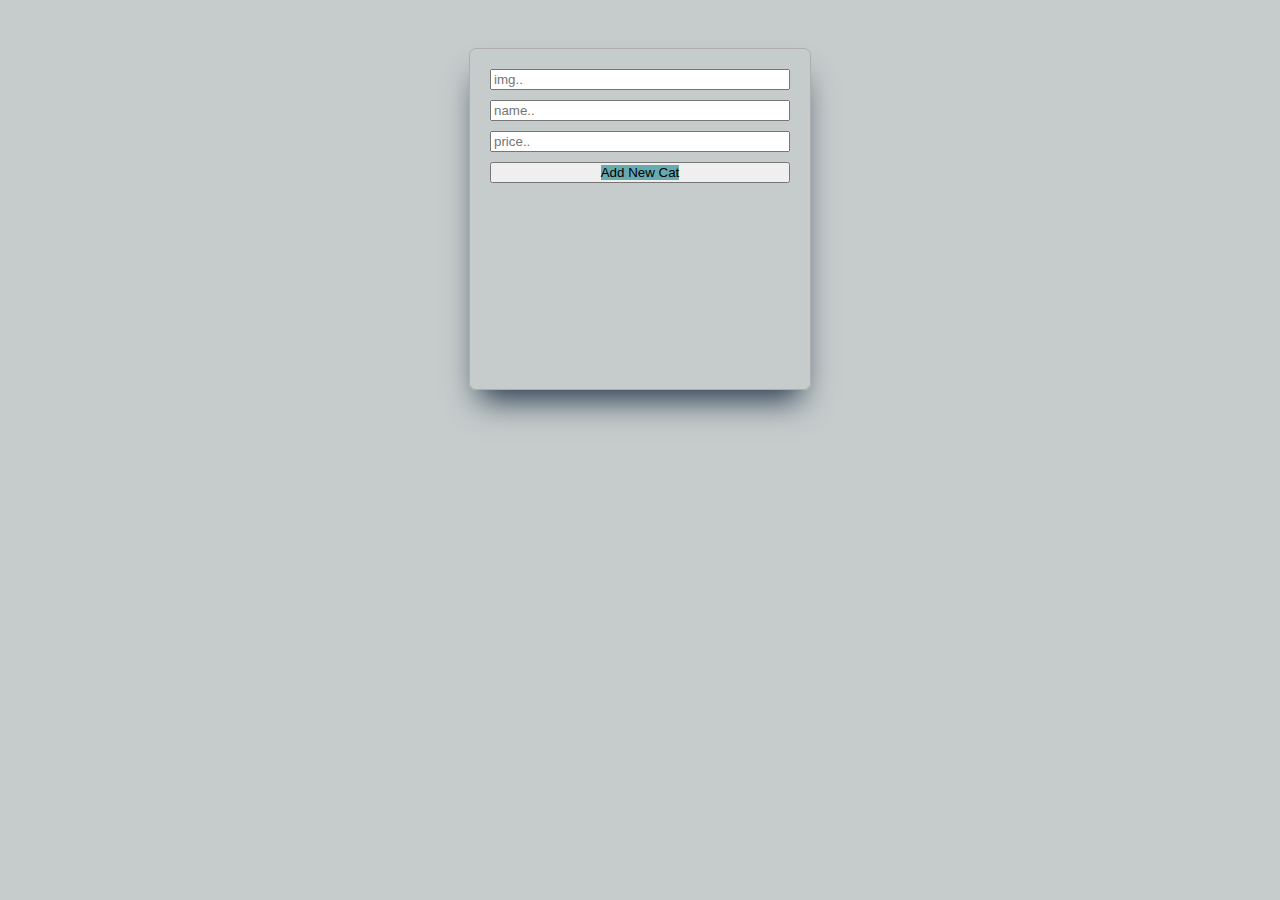
<file: FE/addCats.html>
<!DOCTYPE html>
<html lang="en">
<head>
    <meta charset="UTF-8">
    <meta name="viewport" content="width=device-width, initial-scale=1.0">
    <title>petKingdom</title>
    <link
    rel="icon"
    href=
"https://media.istockphoto.com/id/1179573533/vector/vector-group-of-pets-dog-cat-humming-bird-parrot-chameleon-butterfly-rabbit-isolated-on.jpg?s=612x612&w=0&k=20&c=SFDqjevwsQ00ZoZWFQRhscVxnrrkVDns0KjDH-hUynA="
    type="image/x-icon"
/>
    <style>
        body {
          display: flex;
          justify-content: center;
          background-color: rgb(198, 204, 204);
        }
        form {
          margin-top: 40px;
          padding: 20px;
          border: 1px solid rgb(178, 173, 173);
          width: 300px;
          height: 300px;
          display: flex;
          gap: 10px;
          flex-direction: column;
        background-image: url("https://i.pinimg.com/originals/91/8f/1b/918f1b2c568be3d77a7c29d682be874c.gif");
        background-position: center;
        background-size: cover;
          box-shadow: rgb(38, 57, 77) 0px 20px 30px -10px;
          border-radius: 7px;
        }
        .inpLink{
            color: black;
            text-decoration: none;
            background-color: rgb(103, 170, 176);
            text-align: center;
        }
      </style>
</head>
<body>
    <form action="">
        <input  id="userimg" type="text" required placeholder="img.."/>
        <input  id="username" type="text" required  placeholder="name.."/>
        <input  id="userjob" type="text" required placeholder="price.." />
        <button id="btn"><a id="addBtn" class="inpLink" href="./cats.html">Add New Cat</a></button>
      </form>


      <script>

const catimg = document.getElementById("userimg");
      const catname = document.getElementById("username");
      const catprice = document.getElementById("userjob");
      const addBtn = document.getElementById("addBtn");
      const btn=document.getElementById("btn")

     addBtn.addEventListener("click",function(){

      btn.addEventListener("click",function () {
        document.location="cats.html"
      })
    if (catimg.value!==false && catname.value!==false && catprice.value!==false ) {
        fetch("http://localhost:3000/cats",{
            headers: {
              Accept: "application/json",
              "Content-Type": "application/json",
            },
            method: "post",
            body: JSON.stringify({
              catimg: userimg.value,
              catname: username.value,
              catprice: userjob.value,
            }),
        })
    .then(res=>res.json())
    .then(data => catCreate(data))
    }
     })
      

   
    
      </script>
</body>
</html>
</file>
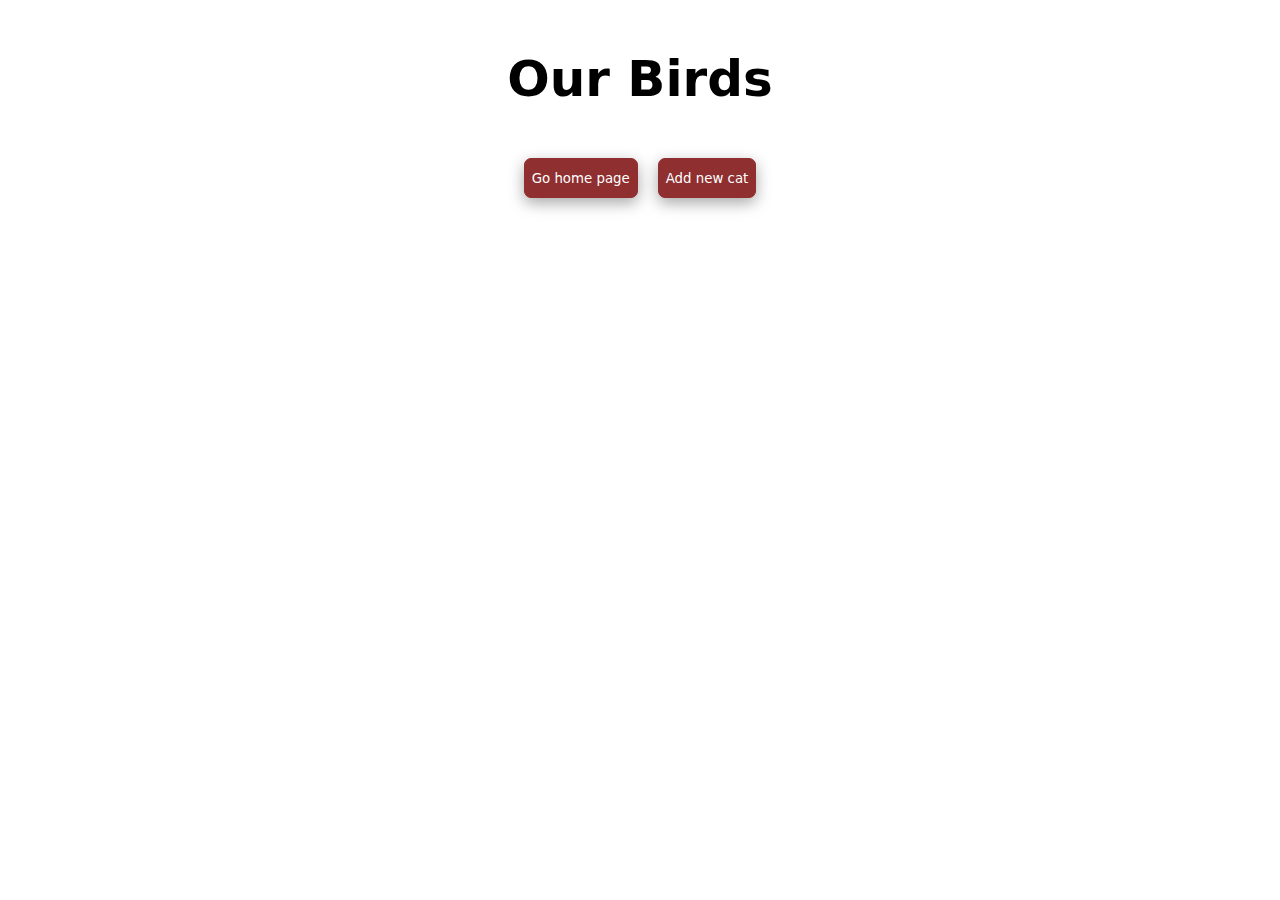
<file: FE/birds.html>
<!DOCTYPE html>
<html lang="en">
  <head>
    <meta charset="UTF-8" />
    <meta name="viewport" content="width=device-width, initial-scale=1.0" />
    <title>petKingdom</title>
    <link
    rel="icon"
    href=
"https://media.istockphoto.com/id/1179573533/vector/vector-group-of-pets-dog-cat-humming-bird-parrot-chameleon-butterfly-rabbit-isolated-on.jpg?s=612x612&w=0&k=20&c=SFDqjevwsQ00ZoZWFQRhscVxnrrkVDns0KjDH-hUynA="
    type="image/x-icon"
/>
    <link
      href="https://cdn.jsdelivr.net/npm/bootstrap@5.0.2/dist/css/bootstrap.min.css"
      rel="stylesheet"
      integrity="sha384-EVSTQN3/azprG1Anm3QDgpJLIm9Nao0Yz1ztcQTwFspd3yD65VohhpuuCOmLASjC"
      crossorigin="anonymous"
    />
    <link
      rel="stylesheet"
      href="https://cdnjs.cloudflare.com/ajax/libs/font-awesome/6.5.2/css/all.min.css"
      integrity="sha512-SnH5WK+bZxgPHs44uWIX+LLJAJ9/2PkPKZ5QiAj6Ta86w+fsb2TkcmfRyVX3pBnMFcV7oQPJkl9QevSCWr3W6A=="
      crossorigin="anonymous"
      referrerpolicy="no-referrer"
    />
    <link rel="stylesheet" href="./assets/css/main.css" />
  </head>
  <body>
    <section class="cats">
      <h1 class="ourCats">
        Our Birds <i id="ourCats" class="fa-regular fa-heart"></i>
      </h1>
      <div class="catsButton">
        <button id="goCats" class="goCats">
          <a class="homeLink" href="./index.html">Go home page</a>
        </button>
        <button id="addCats" class="goCats">
          <a class="homeLink" href="./addCats.html">Add new cat </a>
        </button>
      </div>

      <div class="cards"></div>
    </section>

    <script>
      fetch("http://localhost:3000/birds")
        .then(res => res.json())
        .then( data => createBirds(data));

      const cards = document.querySelector(".cards");
      const card = document.querySelector(".card");

      function createBirds(birds) {
        birds.forEach(element => {
            cards.innerHTML+=` <div class="card" style="width: 18rem;">
        <img src="${element.img}" class="card-img-top" alt="...">
        <div class="card-body">
          <h4 class="card-title">${element.name}</h4>
          <h5 h5 class="card-text">${element.price} $</h5>
          <div class="buttons">
          <a id="update" href="#" class="btn btn-primary">Update</a>
          <a href="#" id="catsLink" class="btn btn-primary">Delete</a>
          </div>
        </div>
      </div>`
    
        });
      }

  
    </script>
  </body>
</html>
</file>
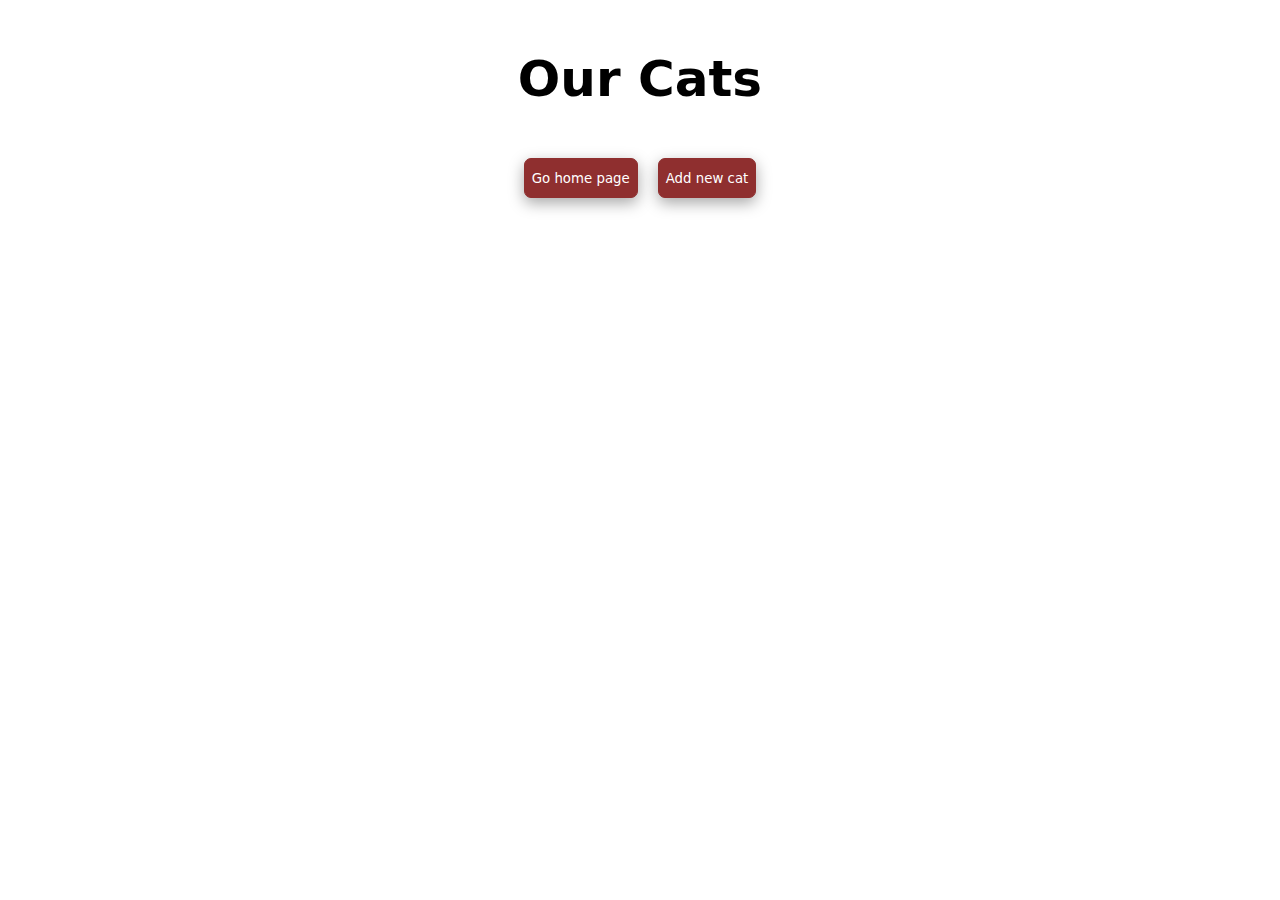
<file: FE/cats.html>
<!DOCTYPE html>
<html lang="en">
  <head>
    <meta charset="UTF-8" />
    <meta name="viewport" content="width=device-width, initial-scale=1.0" />
    <title>petKingdom</title>
    <link
    rel="icon"
    href=
"https://media.istockphoto.com/id/1179573533/vector/vector-group-of-pets-dog-cat-humming-bird-parrot-chameleon-butterfly-rabbit-isolated-on.jpg?s=612x612&w=0&k=20&c=SFDqjevwsQ00ZoZWFQRhscVxnrrkVDns0KjDH-hUynA="
    type="image/x-icon"
/>
    <link
      href="https://cdn.jsdelivr.net/npm/bootstrap@5.0.2/dist/css/bootstrap.min.css"
      rel="stylesheet"
      integrity="sha384-EVSTQN3/azprG1Anm3QDgpJLIm9Nao0Yz1ztcQTwFspd3yD65VohhpuuCOmLASjC"
      crossorigin="anonymous"
    />
    <link rel="stylesheet" href="https://cdnjs.cloudflare.com/ajax/libs/font-awesome/6.5.2/css/all.min.css" integrity="sha512-SnH5WK+bZxgPHs44uWIX+LLJAJ9/2PkPKZ5QiAj6Ta86w+fsb2TkcmfRyVX3pBnMFcV7oQPJkl9QevSCWr3W6A==" crossorigin="anonymous" referrerpolicy="no-referrer" />
    <link rel="stylesheet" href="./assets/css/main.css" />
  </head>
  <body>
    <section class="cats">
      
        <h1 class="ourCats">Our Cats <i id="ourCats" class="fa-regular fa-heart"></i></h1>
        <div class="catsButton">    
                <button id="goCats" class="goCats"><a class="homeLink" href="./index.html">Go home page</a></button>
        <button id="addCats" class="goCats"><a class="homeLink" href="./addCats.html">Add new cat </a></button>
    </div>
    
    
      <div class="cards">
 

        
      </div>
    </section>

    <script>



fetch("http://localhost:3000/cats")
    .then(res=>res.json())
    .then(data => catCreate(data))
const cards = document.querySelector(".cards")
const card=document.querySelector(".card")
function catCreate(cats) {
    cats.forEach(element => {
        cards.innerHTML += ` <div class="card" style="width: 18rem;">
        <img src="${element.img}" class="card-img-top" alt="...">
        <div class="card-body">
          <h4 class="card-title">${element.name}</h4>
          <h5 h5 class="card-text">${element.price} $</h5>
          <div class="buttons">
          <a id="update" href="#" class="btn btn-primary">Update</a>
          <a href="#" id="catsLink" class="btn btn-primary">Delete</a>
          </div>
        </div>
      </div>`
      
    });
}




    </script>
  </body>
</html>
</file>
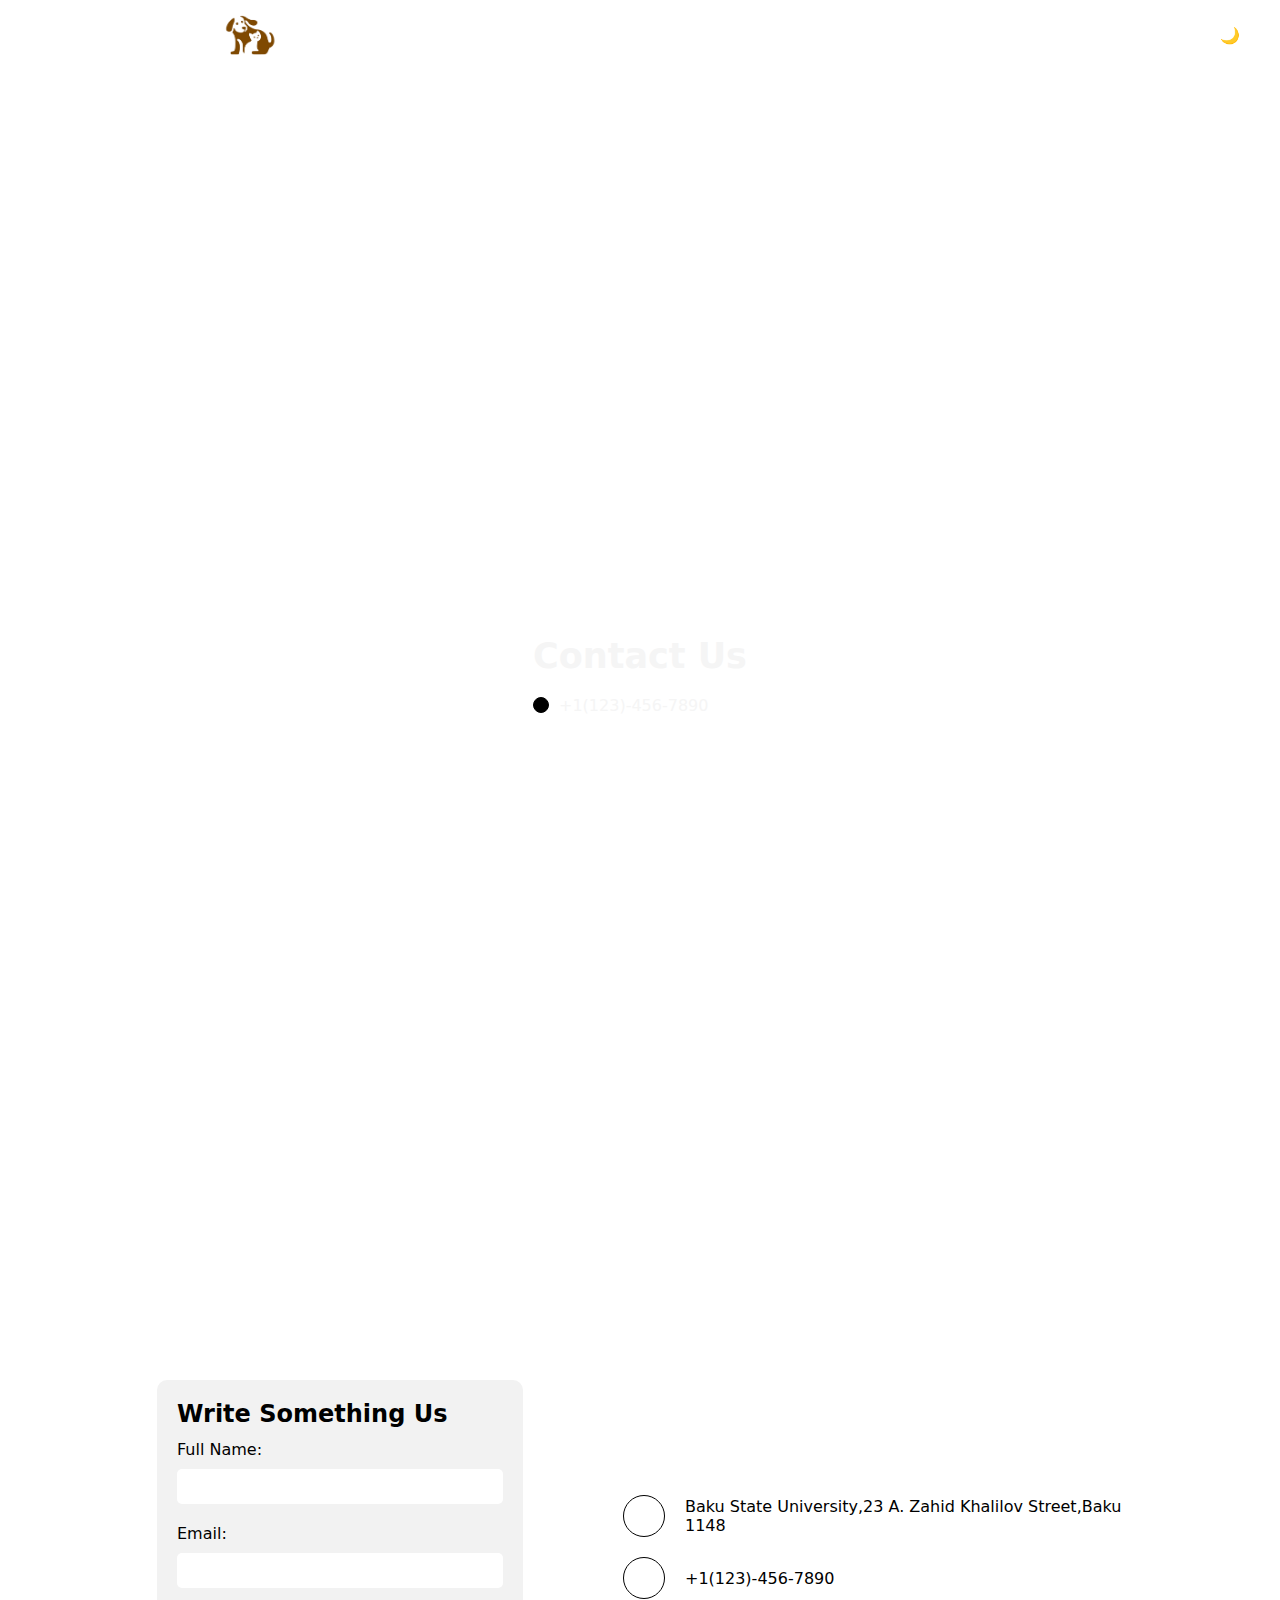
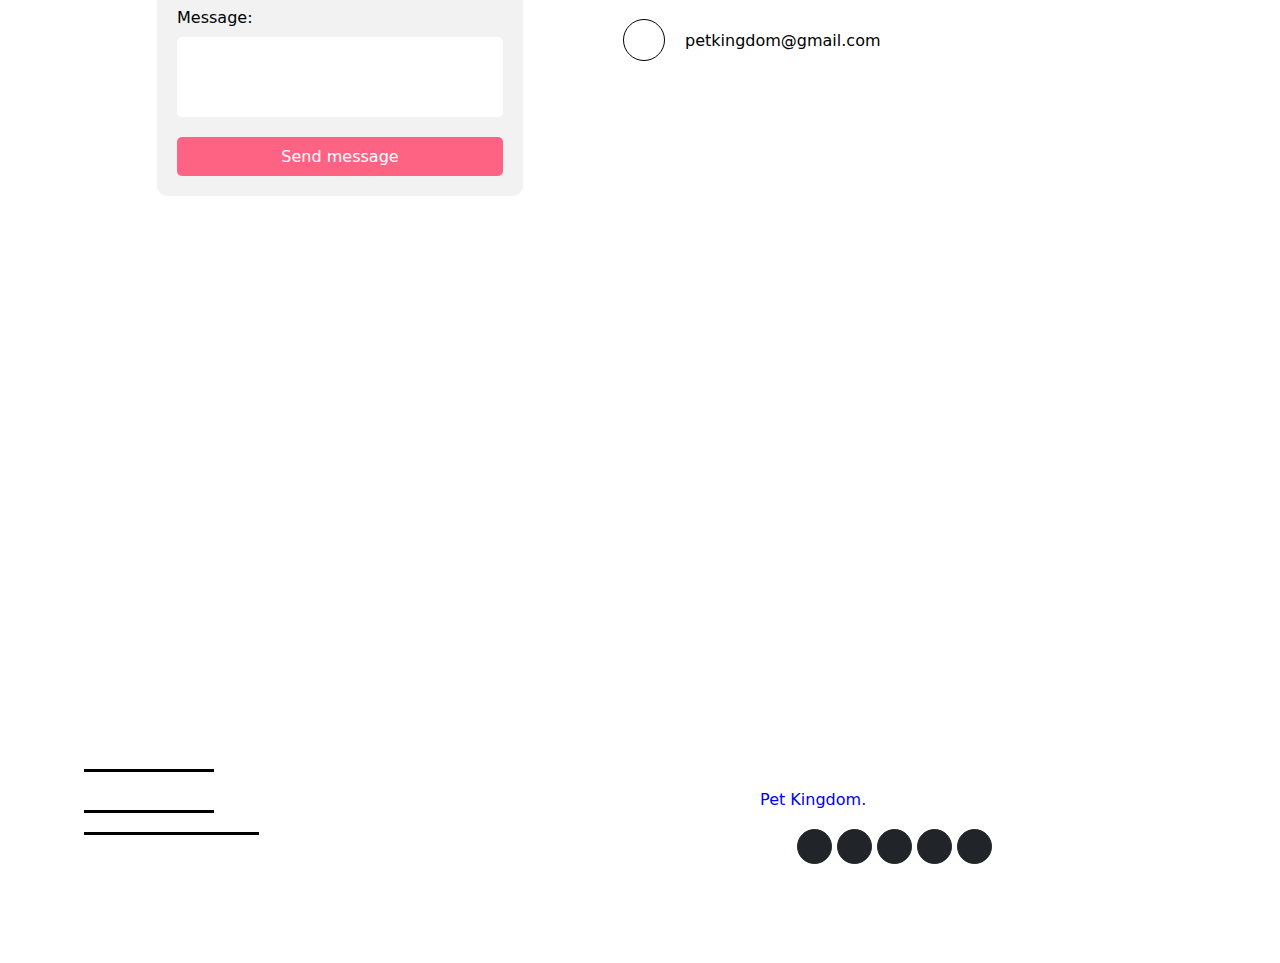
<file: FE/contact.html>
<!DOCTYPE html>
<html lang="en">
<head>
    <meta charset="UTF-8">
    <meta name="viewport" content="width=device-width, initial-scale=1.0">
    <title>petKingdom</title>
    <link
    rel="icon"
    href=
"https://media.istockphoto.com/id/1179573533/vector/vector-group-of-pets-dog-cat-humming-bird-parrot-chameleon-butterfly-rabbit-isolated-on.jpg?s=612x612&w=0&k=20&c=SFDqjevwsQ00ZoZWFQRhscVxnrrkVDns0KjDH-hUynA="
    type="image/x-icon"
/>
    <link rel="stylesheet" href="https://cdnjs.cloudflare.com/ajax/libs/font-awesome/6.5.2/css/all.min.css" integrity="sha512-SnH5WK+bZxgPHs44uWIX+LLJAJ9/2PkPKZ5QiAj6Ta86w+fsb2TkcmfRyVX3pBnMFcV7oQPJkl9QevSCWr3W6A==" crossorigin="anonymous" referrerpolicy="no-referrer" />
    <link rel="stylesheet" href="./assets/css/main.css">
</head>
<body>
         <!-- header section -->
         <header>
            <nav class="navbar"> 
                <img class="petLogo" src="./assets/imgs/istockphoto-1186734274-612x612-removebg-preview.png" alt="petsLogo">
                <ul class="navUl">
                    <li class="navLi"> <a class="nav_a"  href="./index.html">Home</a></li>
                    <li class="navLi"> <a class="nav_a" href="./about.html">About</a></li>
                    <li class="navLi"> <a class="nav_a" href="./contact.html">Contact</a></li>
                    <li><i id="menu" class="fa-solid fa-bars"></i></li>
                </ul>
                <span class="mode">🌙</span>
            </nav>
        </header> 
        <!-- contact hero -->
        <section class="contactHero">
            <div class="contactcontainer">
                <h1 class="aboutHeading">Contact Us</h1>
                 <div class="contactPhone"><i id="contactPhone" class="fa-solid fa-phone"></i><p> +1(123)-456-7890</p></div>
            </div>
        </section>

        <!-- middle section -->
        <section class="contactMiddleSection">
            <div class="contact-form">
                <span class="heading">Write Something Us <i id="contactHeart" class="fa-regular fa-heart"></i></span>
                <form>
                  <label for="name">Full Name:</label>
                  <input type="text" required="">
                  <label for="email">Email:</label>
                  <input type="email" id="email" name="email" required="">
                  <label for="message">Message:</label>
                  <textarea id="message" name="message" required=""></textarea>
                  <button type="submit">Send message</button>
                </form>
              </div>
              


            <div class="contactRight">
                <div class="contactAddress">
                    <i id="contactIcon" class="fa-solid fa-house-chimney"></i>
                    <p>Baku State University,23 A. Zahid Khalilov Street,Baku 1148</p>
                </div>

                <div class="contactAddress">
                    <i id="contactIcon" class="fa-solid fa-phone"></i>
                    <p>+1(123)-456-7890</p>
                </div>

                <div class="contactAddress">
                    <i id="contactIcon" class="fa-solid fa-envelope"></i>
                    <p>petkingdom@gmail.com</p>
                </div>
            </div>
        </section>
        <!-- map section -->
        <section class="map">
            <iframe src="https://www.google.com/maps/embed?pb=!1m18!1m12!1m3!1d3039.5474450382508!2d49.80889017443556!3d40.374557958207525!2m3!1f0!2f0!3f0!3m2!1i1024!2i768!4f13.1!3m3!1m2!1s0x40307dea2b26aff9%3A0x8bf044493464664c!2zQmFrxLEgRMO2dmzJmXQgVW5pdmVyc2l0ZXRp!5e0!3m2!1str!2saz!4v1713682099555!5m2!1str!2saz" width="100%" height="400" style="border:0;" allowfullscreen="" loading="lazy" referrerpolicy="no-referrer-when-downgrade"></iframe>
        </section>


        <!-- Footer -->

<footer>
    <div class="footerCommon">
    <div class="footerLeft">
        <h6 class="footerContactHeader">CONTACT</h6>
        <p>Baku State University,23 A. Zahid Khalilov Street,Baku 1148</p>
        <p class="phone">+1(123)-456-7890</p>
        <p class="phone">+1(256)-533-1265</p>
        <p class="email">petkingdom@gmail.com</p>
    </div>
        <div class="footer">
            <div class="socialAndText">
                <div class="text"> 
                    <h5 class="footerSocialHeader">Join Our Community</h5>
                    <p>Whether you're a seasoned pet owner or embarking on your first pet adoption journey, we invite you to join our community of pet lovers. Together, we can make a difference in the lives of animals and ensure that every pet finds a loving home.</p>
                    <p>Browse our listings, connect with responsible breeders, and find your perfect pet today at  <a href="./index.html"> Pet Kingdom.</a> <i id="footerPet" class="fa-solid fa-paw"></i> </p>
                </div>
          <div class="social">
              <div class="twt"><i class="fa-brands fa-instagram"></i></div>
          <div class="twt">
            <i class="fa-brands fa-twitter"></i></div>
          <div class="twt"><i class="fa-brands fa-facebook-f"></i></div>
          <div class="twt">
            <i class="fa-brands fa-pinterest"></i>
          </div>
          <div class="twt"><i class="fa-brands fa-github"></i></div></div>
          </div>
        </div>
        </div>
        <div class="footerEnd">  <p class="footer__text">Copyright ©2024 All rights reserved | This website is made with <i id="footerheart" class="fa-solid fa-heart"></i> by Asmar Mirzayeva</p></div>
      </footer>

      <script src="./assets/js/darkmode.js"></script>
</body>
</html>
</file>
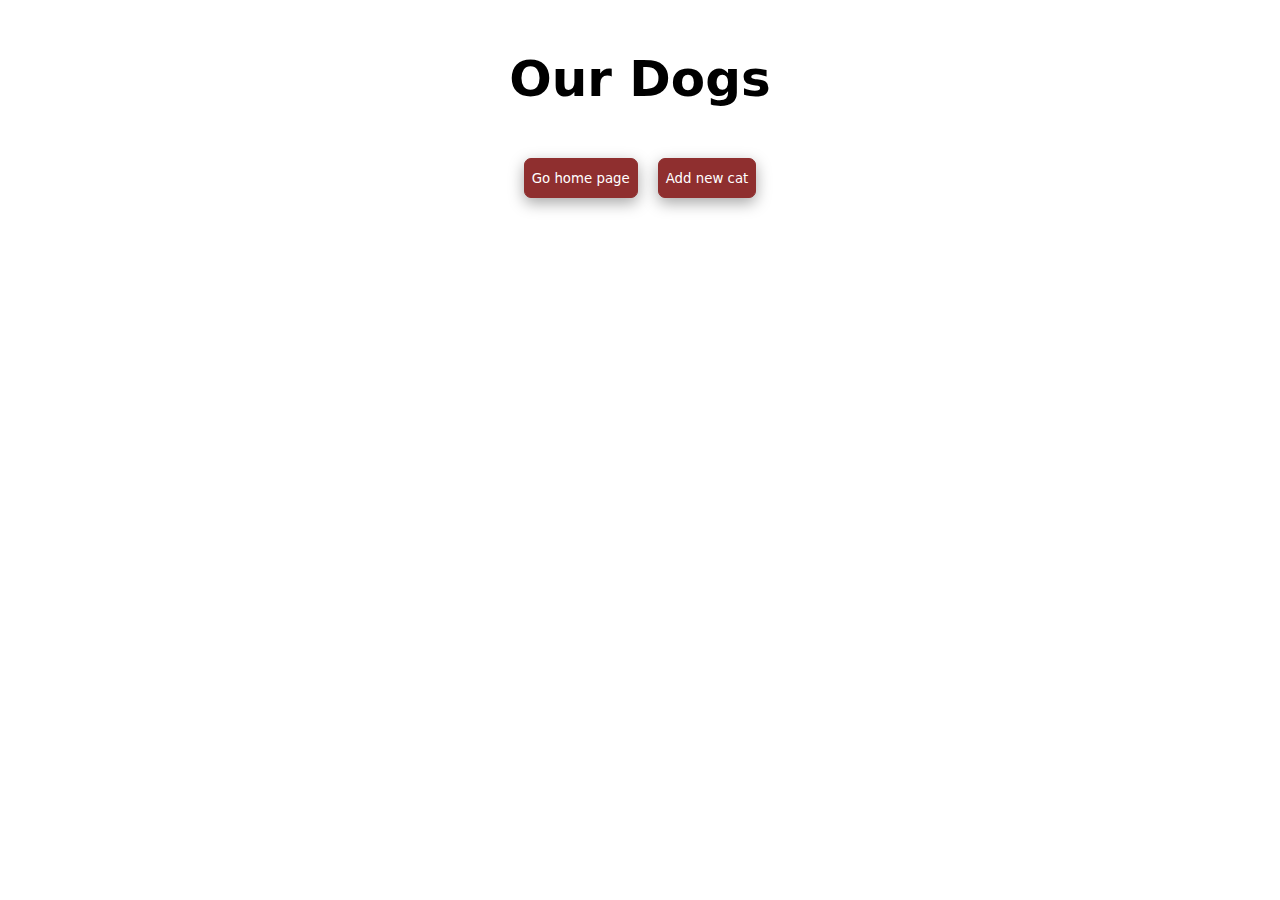
<file: FE/dogs.html>
<!DOCTYPE html>
<html lang="en">
<head>
    <meta charset="UTF-8">
    <meta name="viewport" content="width=device-width, initial-scale=1.0">
    <title>petKingdom</title>
    <link
    rel="icon"
    href=
"https://media.istockphoto.com/id/1179573533/vector/vector-group-of-pets-dog-cat-humming-bird-parrot-chameleon-butterfly-rabbit-isolated-on.jpg?s=612x612&w=0&k=20&c=SFDqjevwsQ00ZoZWFQRhscVxnrrkVDns0KjDH-hUynA="
    type="image/x-icon"
/>
    <link
    href="https://cdn.jsdelivr.net/npm/bootstrap@5.0.2/dist/css/bootstrap.min.css"
    rel="stylesheet"
    integrity="sha384-EVSTQN3/azprG1Anm3QDgpJLIm9Nao0Yz1ztcQTwFspd3yD65VohhpuuCOmLASjC"
    crossorigin="anonymous"
  />
  <link rel="stylesheet" href="https://cdnjs.cloudflare.com/ajax/libs/font-awesome/6.5.2/css/all.min.css" integrity="sha512-SnH5WK+bZxgPHs44uWIX+LLJAJ9/2PkPKZ5QiAj6Ta86w+fsb2TkcmfRyVX3pBnMFcV7oQPJkl9QevSCWr3W6A==" crossorigin="anonymous" referrerpolicy="no-referrer" />
  <link rel="stylesheet" href="./assets/css/main.css" />
</head>
<body>
    <section class="cats">
      
        <h1 class="ourCats">Our Dogs <i id="ourCats" class="fa-regular fa-heart"></i></h1>
        <div class="catsButton">    
                <button id="goCats" class="goCats"><a class="homeLink" href="./index.html">Go home page</a></button>
        <button id="addCats" class="goCats"><a class="homeLink" href="./addCats.html">Add new cat </a></button>
    </div>
    
    
      <div class="cards">
        
      </div>
    </section>

    <script>

fetch("http://localhost:3000/dogs")
.then (res=>res.json())
.then(data=>createDogs(data))

const cards = document.querySelector(".cards")
const card=document.querySelector(".card")

function createDogs(data){
data.forEach(element=> {
    cards.innerHTML+= ` <div class="card" style="width: 18rem;">
        <img src="${element.img}" class="card-img-top" alt="...">
        <div class="card-body">
          <h4 class="card-title">${element.name}</h4>
          <h5 h5 class="card-text">${element.price} $</h5>
          <div class="buttons">
          <a id="update" href="#" class="btn btn-primary">Update</a>
          <a href="#" id="catsLink" class="btn btn-primary">Delete</a>
          </div>
        </div>
      </div>`
    
});
}
createDogs()
    </script>
</body>
</html>
</file>
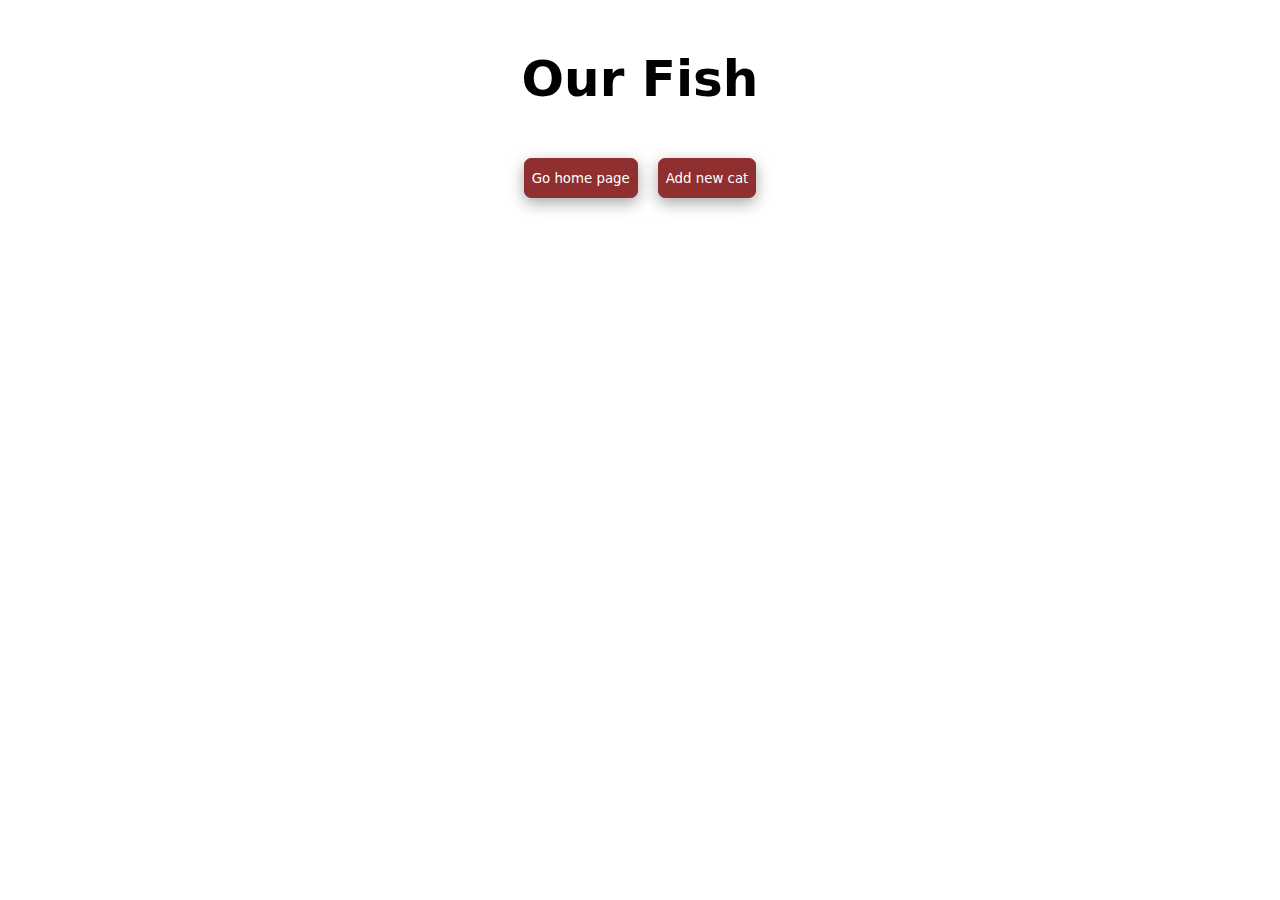
<file: FE/fish.html>
<!DOCTYPE html>
<html lang="en">
<head>
    <meta charset="UTF-8">
    <meta name="viewport" content="width=device-width, initial-scale=1.0">
    <title>petKingdom</title>
    <link
    rel="icon"
    href=
"https://media.istockphoto.com/id/1179573533/vector/vector-group-of-pets-dog-cat-humming-bird-parrot-chameleon-butterfly-rabbit-isolated-on.jpg?s=612x612&w=0&k=20&c=SFDqjevwsQ00ZoZWFQRhscVxnrrkVDns0KjDH-hUynA="
    type="image/x-icon"
/>
    <link
    href="https://cdn.jsdelivr.net/npm/bootstrap@5.0.2/dist/css/bootstrap.min.css"
    rel="stylesheet"
    integrity="sha384-EVSTQN3/azprG1Anm3QDgpJLIm9Nao0Yz1ztcQTwFspd3yD65VohhpuuCOmLASjC"
    crossorigin="anonymous"
  />
  <link rel="stylesheet" href="https://cdnjs.cloudflare.com/ajax/libs/font-awesome/6.5.2/css/all.min.css" integrity="sha512-SnH5WK+bZxgPHs44uWIX+LLJAJ9/2PkPKZ5QiAj6Ta86w+fsb2TkcmfRyVX3pBnMFcV7oQPJkl9QevSCWr3W6A==" crossorigin="anonymous" referrerpolicy="no-referrer" />
  <link rel="stylesheet" href="./assets/css/main.css" />

</head>
<body>
    
    <section class="cats">
      
        <h1 class="ourCats">Our Fish<i id="ourCats" class="fa-regular fa-heart"></i></h1>
        <div class="catsButton">    
                <button id="goCats" class="goCats"><a class="homeLink" href="./index.html">Go home page</a></button>
        <button id="addCats" class="goCats"><a class="homeLink" href="./addCats.html">Add new cat </a></button>
    </div>
    
    
      <div class="cards">
 

        
      </div>
    </section>

    <script>
  
  fetch("http://localhost:3000/fish")
  .then(res=> res.json())
  .then(data=>createFish(data))

 const cards = document.querySelector(".cards");
      const card = document.querySelector(".card");

      function createFish(fish){
fish.forEach(element => {
    cards.innerHTML+=` <div class="card" style="width: 18rem;">
        <img src="${element.img}" class="card-img-top" alt="...">
        <div class="card-body">
          <h4 class="card-title">${element.name}</h4>
          <h5 h5 class="card-text">${element.price} $</h5>
          <div class="buttons">
          <a id="update" href="#" class="btn btn-primary">Update</a>
          <a href="#" id="catsLink" class="btn btn-primary">Delete</a>
          </div>
        </div>
      </div>`
});
      }

    </script>

</body>
</html>
</file>
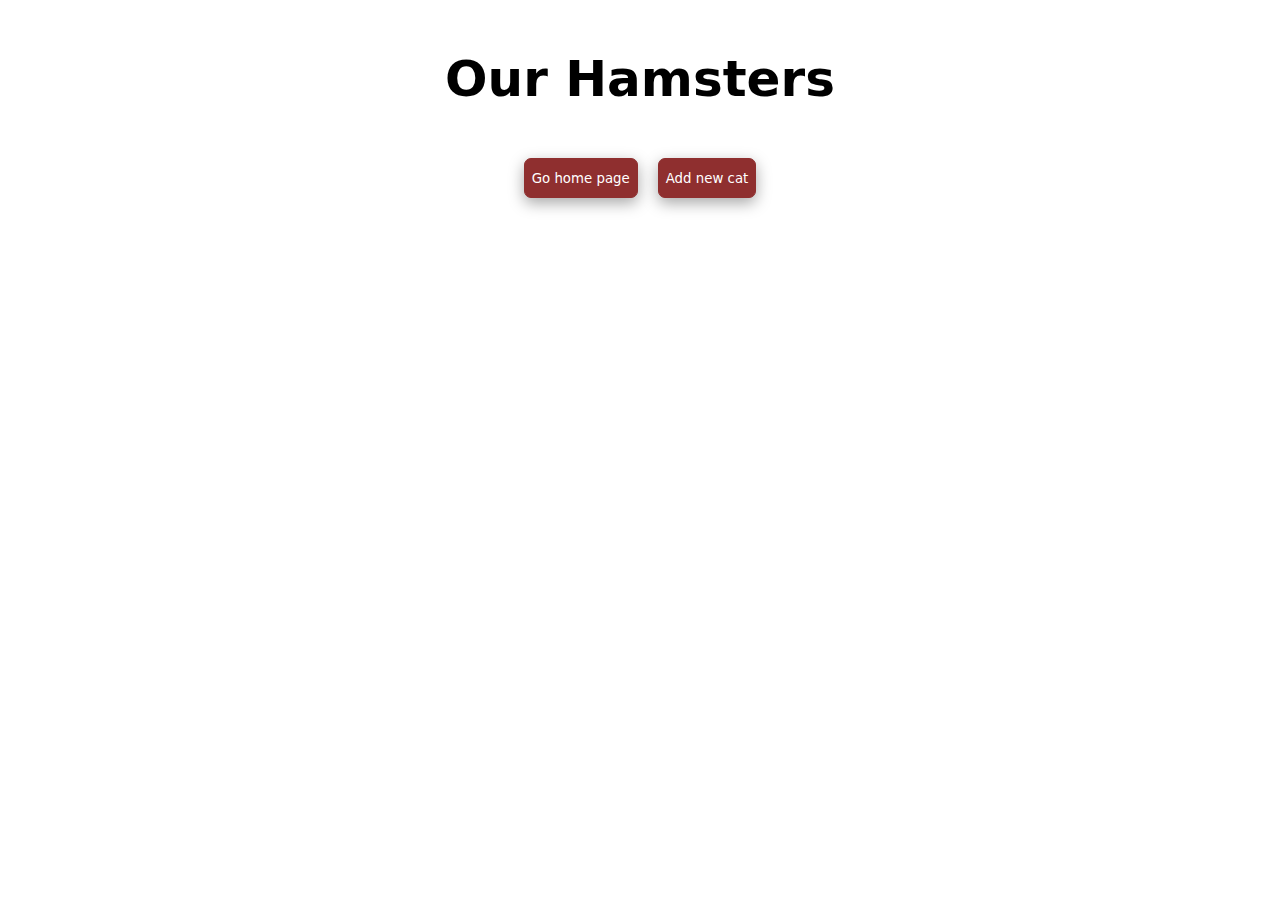
<file: FE/hamsters.html>
<!DOCTYPE html>
<html lang="en">
<head>
    <meta charset="UTF-8">
    <meta name="viewport" content="width=device-width, initial-scale=1.0">
    <title>petKingdom</title>
    <link
    rel="icon"
    href=
"https://media.istockphoto.com/id/1179573533/vector/vector-group-of-pets-dog-cat-humming-bird-parrot-chameleon-butterfly-rabbit-isolated-on.jpg?s=612x612&w=0&k=20&c=SFDqjevwsQ00ZoZWFQRhscVxnrrkVDns0KjDH-hUynA="
    type="image/x-icon"
/>
    <link
    href="https://cdn.jsdelivr.net/npm/bootstrap@5.0.2/dist/css/bootstrap.min.css"
    rel="stylesheet"
    integrity="sha384-EVSTQN3/azprG1Anm3QDgpJLIm9Nao0Yz1ztcQTwFspd3yD65VohhpuuCOmLASjC"
    crossorigin="anonymous"
  />
  <link rel="stylesheet" href="https://cdnjs.cloudflare.com/ajax/libs/font-awesome/6.5.2/css/all.min.css" integrity="sha512-SnH5WK+bZxgPHs44uWIX+LLJAJ9/2PkPKZ5QiAj6Ta86w+fsb2TkcmfRyVX3pBnMFcV7oQPJkl9QevSCWr3W6A==" crossorigin="anonymous" referrerpolicy="no-referrer" />
  <link rel="stylesheet" href="./assets/css/main.css" />
</head>
<body>
    
    <section class="cats">
      
        <h1 class="ourCats">Our Hamsters<i id="ourCats" class="fa-regular fa-heart"></i></h1>
        <div class="catsButton">    
                <button id="goCats" class="goCats"><a class="homeLink" href="./index.html">Go home page</a></button>
        <button id="addCats" class="goCats"><a class="homeLink" href="./addCats.html">Add new cat </a></button>
    </div>
    
    
      <div class="cards">
 

        
      </div>
    </section>

    <script>
 

 const cards = document.querySelector(".cards");
      const card = document.querySelector(".card");

      fetch("http://localhost:3000/hamsters")
      .then(res=>res.json())
      .then(hamsters=>createHamsters(hamsters))

      function createHamsters(hamsters){
hamsters.forEach(element => {
    cards.innerHTML+=` <div class="card" style="width: 18rem;">
        <img src="${element.img}" class="card-img-top" alt="...">
        <div class="card-body">
          <h4 class="card-title">${element.name}</h4>
          <h5 h5 class="card-text">${element.price} $</h5>
          <div class="buttons">
          <a id="update" href="#" class="btn btn-primary">Update</a>
          <a href="#" id="catsLink" class="btn btn-primary">Delete</a>
          </div>
        </div>
      </div>`

});
      }
    </script>
</body>
</html>
</file>
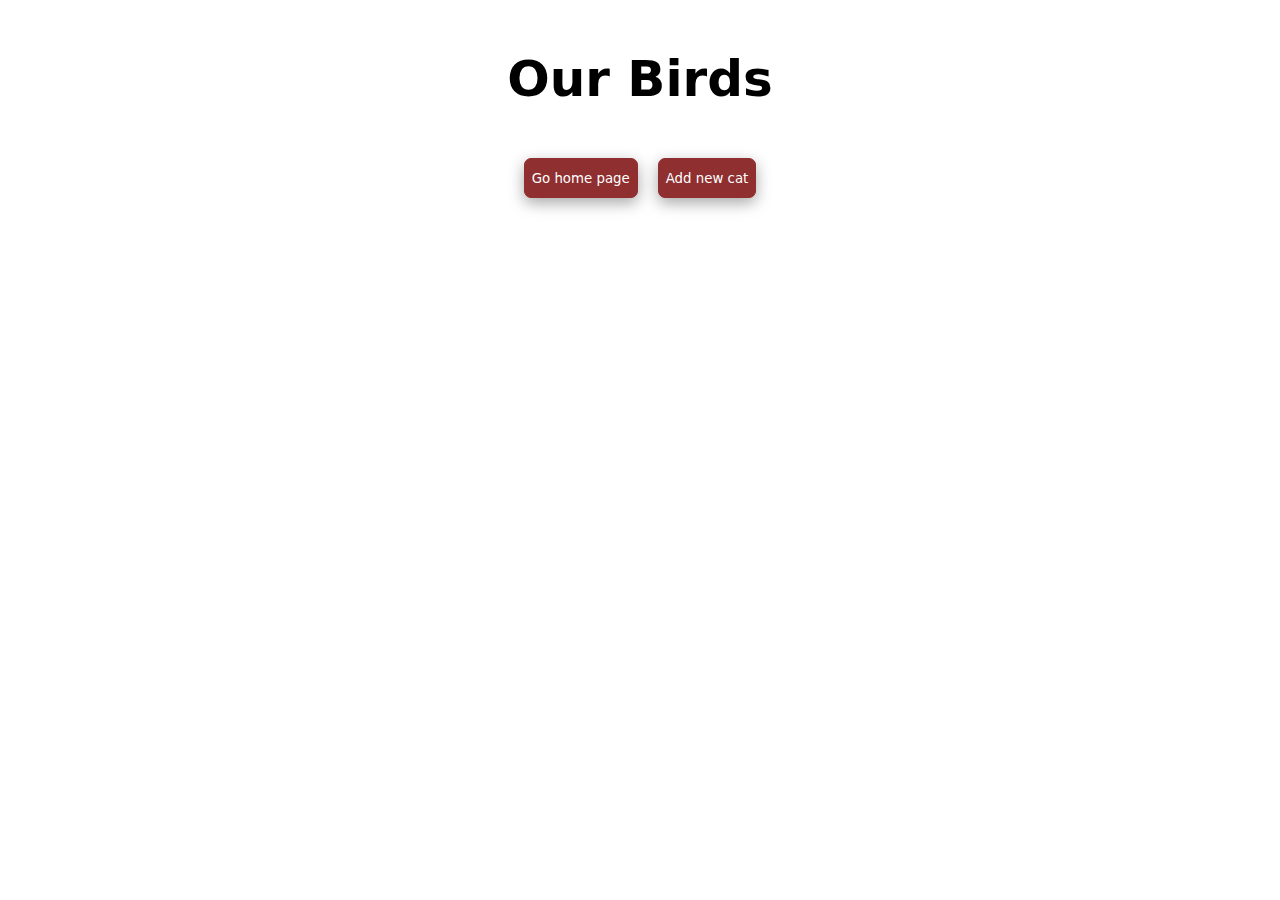
<file: FE/rabbits.html>
<!DOCTYPE html>
<html lang="en">
<head>
    <meta charset="UTF-8">
    <meta name="viewport" content="width=device-width, initial-scale=1.0">
    <title>petKingdom</title>
    <link
    rel="icon"
    href=
"https://media.istockphoto.com/id/1179573533/vector/vector-group-of-pets-dog-cat-humming-bird-parrot-chameleon-butterfly-rabbit-isolated-on.jpg?s=612x612&w=0&k=20&c=SFDqjevwsQ00ZoZWFQRhscVxnrrkVDns0KjDH-hUynA="
    type="image/x-icon"
/>

    <link
    href="https://cdn.jsdelivr.net/npm/bootstrap@5.0.2/dist/css/bootstrap.min.css"
    rel="stylesheet"
    integrity="sha384-EVSTQN3/azprG1Anm3QDgpJLIm9Nao0Yz1ztcQTwFspd3yD65VohhpuuCOmLASjC"
    crossorigin="anonymous"
  />
  <link rel="stylesheet" href="https://cdnjs.cloudflare.com/ajax/libs/font-awesome/6.5.2/css/all.min.css" integrity="sha512-SnH5WK+bZxgPHs44uWIX+LLJAJ9/2PkPKZ5QiAj6Ta86w+fsb2TkcmfRyVX3pBnMFcV7oQPJkl9QevSCWr3W6A==" crossorigin="anonymous" referrerpolicy="no-referrer" />
  <link rel="stylesheet" href="./assets/css/main.css" />
</head>
<body>
   
    <section class="cats">
        <h1 class="ourCats">
          Our Birds <i id="ourCats" class="fa-regular fa-heart"></i>
        </h1>
        <div class="catsButton">
          <button id="goCats" class="goCats">
            <a class="homeLink" href="./index.html">Go home page</a>
          </button>
          <button id="addCats" class="goCats">
            <a class="homeLink" href="./addCats.html">Add new cat </a>
          </button>
        </div>
  
        <div class="cards"></div>
      </section>
      
      <script>

 const cards = document.querySelector(".cards");
      const card = document.querySelector(".card");

      fetch("http://localhost:3000/rabbits")
      .then(res=>res.json())
      .then(data=>createRabbits(data))

      function createRabbits(data){
  data.forEach(element => {
    cards.innerHTML+= ` <div class="card" style="width: 18rem;">
        <img src="${element.img}" class="card-img-top" alt="...">
        <div class="card-body">
          <h4 class="card-title">${element.name}</h4>
          <h5 h5 class="card-text">${element.price} $</h5>
          <div class="buttons">
          <a id="update" href="#" class="btn btn-primary">Update</a>
          <a href="#" id="catsLink" class="btn btn-primary">Delete</a>
          </div>
        </div>
      </div>`
});
      }

         
      </script>

</body>
</html>
</file>
<file: FE/assets/css/main.css>
* {
  box-sizing: border-box;
  margin: 0;
  padding: 0;
  text-decoration: none;
  list-style: none;
  font-family: system-ui, -apple-system, BlinkMacSystemFont, "Segoe UI", Roboto, Oxygen, Ubuntu, Cantarell, "Open Sans", "Helvetica Neue", sans-serif;
}

footer {
  display: flex;
  flex-direction: column;
  align-items: center;
  padding: 50px;
  gap: 30px;
  max-width: 100%;
  background-image: url("https://24.media.tumblr.com/9e2a42cde3592705329e9e76c21b8dee/tumblr_mr080iI0nK1sorx8ko1_400.gif");
  background-size: cover;
  background-position: center;
}

.footer {
  max-width: 600px;
  display: flex;
  justify-content: center;
  align-items: center;
  flex-direction: column;
  width: 100%;
  gap: 20px;
}

.footerCommon {
  max-width: 100%;
}

.social {
  display: flex;
  justify-content: center;
  align-items: center;
  gap: 5px;
}

.twt {
  width: 35px;
  height: 35px;
  border-radius: 100%;
  border: 1px solid #212529;
  background-color: #212529;
  color: white;
  display: flex;
  align-items: center;
  justify-content: center;
  font-size: bolder;
  cursor: pointer;
}

.twt:hover {
  background-color: #037ef3;
  border: 1px solid #037ef3;
}

.footer__text {
  color: white;
  left: 2px;
  font-size: 16px;
}

#footerheart {
  color: red;
}

.socialAndText {
  display: flex;
  flex-direction: column;
  align-items: center;
  justify-content: end;
  gap: 20px;
  color: white;
}

.footerCommon {
  display: flex;
  gap: 50px;
}

.footerLeft {
  max-width: 40%;
  margin-left: 20px;
  color: white;
}

.footerEnd {
  gap: 20px;
}

.phone {
  max-width: 130px;
  border-bottom: 3px solid black;
  color: white;
}

.email {
  max-width: 175px;
  border-bottom: 3px solid black;
  color: white;
}

.email:hover {
  cursor: pointer;
  color: #037ef3;
  opacity: 1;
  border-bottom: 3px solid #037ef3;
}

.phone:hover {
  cursor: pointer;
  color: #037ef3;
  opacity: 1;
  border-bottom: 3px solid #037ef3;
}

.footerContactHeader {
  font-weight: bolder;
}

.footerSocialHeader {
  font-weight: bolder;
}

@media only screen and (max-width: 655px) {
  .footerCommon {
    display: flex;
    flex-direction: column;
    justify-content: center;
    align-items: center;
  }
  .footer {
    padding: 20px;
    text-align: center;
  }
  .email {
    width: 300px;
  }
  .phone {
    width: 200px;
  }
}
#footerPet {
  color: rgb(58, 139, 108);
}

.navbar {
  max-width: 100%;
  min-height: 70px;
  text-decoration: none;
  display: flex;
  justify-content: space-between;
  padding: 0px 20px;
  align-items: center;
  position: fixed;
  top: 0;
  left: 0;
  right: 0;
  z-index: 1;
}

.petLogo {
  margin-left: 200px;
  width: 60px;
  height: 50px;
  cursor: pointer;
}

.navUl {
  display: flex;
  gap: 40px;
  padding-right: 30px;
  font-size: 20px;
  font-weight: bold;
}

.nav_a {
  color: white;
  text-decoration: none;
}

#menu {
  color: white;
}

@media only screen and (max-width: 991px) {
  .petLogo {
    margin-left: 150px;
  }
}
@media only screen and (max-width: 767px) {
  .petLogo {
    margin-left: 100px;
  }
}
@media only screen and (max-width: 645px) {
  .petLogo {
    margin-left: 50px;
  }
  .navUl {
    gap: 20px;
  }
}
@media only screen and (max-width: 520px) {
  .petLogo {
    margin-left: 0px;
    width: 50px;
    height: 40px;
  }
  .navUl {
    gap: 20px;
    font-size: 18px;
    margin-left: 30px;
  }
}
@media only screen and (max-width: 395px) {
  .navUl {
    gap: 10px;
    font-size: 16px;
    margin-left: 30px;
  }
  .mode {
    margin-right: 20px;
  }
}
@media only screen and (max-width: 345px) {
  .navUl {
    gap: 10px;
    font-size: 15px;
    margin-left: 20px;
  }
  .mode {
    margin-right: 100px;
  }
}
#menu {
  cursor: pointer;
}

.menuUl {
  display: none;
  padding: 20px;
  width: 200px;
  height: 300px;
  border: 1px solid black;
  background-color: red;
}

.menuLink {
  color: white;
  font-size: 20px;
}

.mode {
  border: none;
  margin-right: 20px;
}

.heroSection {
  display: flex;
  justify-content: center;
  max-width: 100%;
  min-height: 500px;
  background-image: url("https://www.carolinaforestanimalclinic.com/assets/mainstages/mainstage-v1-bg.jpg");
  background-position: right;
  background-repeat: no-repeat;
  background-size: cover;
  background-attachment: fixed;
}

.heroContainer {
  display: flex;
  gap: 10px;
  flex-direction: column;
  align-items: center;
  justify-content: center;
  height: 150vh;
  text-align: center;
  font-size: 20px;
  position: relative;
  animation-name: hero;
  animation-duration: 1s;
  animation-delay: 1s;
  animation-fill-mode: forwards;
}

@keyframes hero {
  0% {
    bottom: -200px;
  }
  100% {
    bottom: 0px;
  }
}
@media only screen and (max-width: 991px) {
  .heroSection {
    background-position: right;
    background-size: cover;
  }
}
@media only screen and (max-width: 591px) {
  .heroSection {
    background-image: url("https://qph.cf2.quoracdn.net/main-qimg-94ff61604f632e8ac55986e2a7f5e1bd.webp");
    background-position: center;
  }
  .heroContainer {
    font-size: 18px;
  }
  .heroHeading {
    font-size: 25px;
  }
}
.section_our_solution .row {
  align-items: center;
}

.our_solution_category {
  display: flex;
  align-items: center;
  justify-content: center;
  flex-wrap: wrap;
  max-width: 100%;
  min-height: auto;
}

.our_solution_category .solution_cards_box {
  display: flex;
  align-items: center;
  justify-content: center;
  flex-wrap: wrap;
  max-width: 100%;
  min-height: 400px;
  gap: 100px;
  padding: 50px;
}

.solution_cards_box .solution_card {
  background: #fff;
  box-shadow: 0 2px 4px 0 rgba(136, 144, 195, 0.2), 0 5px 15px 0 rgba(37, 44, 97, 0.15);
  border-radius: 15px;
  max-width: 300px;
  padding: 10px 15px;
  position: relative;
  z-index: 1;
  overflow: hidden;
  min-height: 350px;
  transition: 0.7s;
}

.solution_cards_box .solution_card:hover {
  background: #309df0;
  color: #fff;
  transform: scale(1.1);
  z-index: 9;
}

.solution_cards_box .solution_card:hover::before {
  background: rgba(85, 108, 214, 0.1);
}

.solution_cards_box .solution_card:before {
  content: "";
  position: absolute;
  background: rgba(85, 108, 214, 0.05);
  width: 100px;
  height: 100px;
  z-index: -1;
  transform: rotate(42deg);
  right: -56px;
  top: -23px;
  border-radius: 35px;
}

.solution_cards_box .solution_card:hover .solu_description button {
  background: #fff !important;
  color: #309df0;
}

.solution_card .solu_title div {
  color: #212121;
  font-size: 1.3rem;
  margin-top: 13px;
  margin-bottom: 13px;
}

.solution_card .solu_description p {
  font-size: 15px;
  margin-bottom: 15px;
}

.our_solution_content div {
  text-transform: capitalize;
  margin-bottom: 1rem;
  font-size: 2.5rem;
}

.hover_color_bubble {
  position: absolute;
  background: rgba(54, 81, 207, 0.15);
  width: 100rem;
  height: 100rem;
  left: 0;
  right: 0;
  z-index: -1;
  top: 16rem;
  border-radius: 50%;
  transform: rotate(-36deg);
  left: -18rem;
  transition: 0.7s;
}

.solution_cards_box .solution_card:hover .hover_color_bubble {
  top: 0rem;
}

/*start media query*/
@media only screen and (max-width: 768px) {
  .our_solution_category .solution_cards_box {
    flex: 1;
  }
}
@media only screen and (max-width: 1024px) {
  .sol_card_top_3 {
    position: relative;
    top: -3rem;
  }
  .our_solution_category {
    width: 100%;
    align-items: center;
    justify-content: center;
    padding: 20px;
    min-height: 500px;
    margin: 0 auto;
  }
}
.solution_card {
  height: 10px;
  max-width: 400px;
}

.solution_cards_box {
  max-width: 100%;
  min-height: 300px;
}

@media only screen and (max-width: 1238px) {
  .our_solution_category {
    width: 100%;
    align-items: center;
    justify-content: center;
    padding: 50px;
    min-height: 500px;
    margin: 0 auto;
  }
}
.cardImg {
  max-width: 100%;
  min-height: 100px;
}

.img {
  width: 100%;
}

@media only screen and (max-width: 600px) {
  .our_solution_category {
    padding: 20px;
  }
}
@media only screen and (max-width: 991px) {
  .our_solution_category {
    padding: 20px;
  }
}
@media only screen and (max-width: 840px) {
  .our_solution_category {
    padding: 20px;
    display: flex;
  }
  .solution_cards_box {
    max-width: 100%;
    min-height: 300px;
    display: flex;
  }
}
.solu_description {
  padding: 20px 10px;
}

body {
  color: black;
  background-color: white;
}

.darkmode {
  color: white;
  background-color: black;
}

.aboutHero {
  display: flex;
  justify-content: center;
  max-width: 100%;
  min-height: 500px;
  background-image: url("https://images.wallpaperscraft.com/image/single/dog_sitting_foliage_118931_3840x2160.jpg");
  background-repeat: no-repeat;
  background-size: cover;
  background-attachment: fixed;
}

.aboutcontainer {
  display: flex;
  gap: 10px;
  flex-direction: column;
  align-items: center;
  justify-content: center;
  height: 150vh;
  color: white;
  font-size: 20px;
  animation-name: abouthero;
  animation-duration: 2s;
  position: relative;
}

@keyframes abouthero {
  0% {
    top: -300px;
  }
  100% {
    top: 0px;
  }
}
.aboutHeading {
  font-size: 30px;
}

@media only screen and (max-width: 991px) {
  .aboutHero {
    background-position: right;
    background-size: cover;
  }
}
@media only screen and (max-width: 591px) {
  .aboutHero {
    background-image: url("https://t4.ftcdn.net/jpg/06/32/03/09/360_F_632030974_RAsaqwiom8kfRNjHq9lnRfwCkfDz1lcG.jpg");
    background-position: center;
  }
  .aboutcontainer {
    font-size: 18px;
  }
  .aboutHeading {
    font-size: 25px;
  }
}
.aboutMain {
  max-width: 100%;
  width: 100%;
  min-height: 500px;
}

.mainContainerTop {
  display: flex;
  gap: 200px;
  padding: 100px;
  background-color: rgba(81, 110, 145, 0.7);
}

.leftbox {
  max-width: 40%;
  padding: 0px 20px;
  display: flex;
  flex-direction: column;
  align-items: center;
  justify-content: center;
  text-align: center;
  gap: 20px;
  font-size: 18px;
  animation-name: left;
  animation-duration: 2s;
  animation-delay: 1s;
  position: relative;
  box-shadow: rgba(255, 255, 255, 0.1) 0px 1px 1px 0px inset, rgba(50, 50, 93, 0.25) 0px 50px 100px -20px, rgba(0, 0, 0, 0.3) 0px 30px 60px -30px;
}

@keyframes left {
  0% {
    left: -200px;
  }
  100% {
    left: 0px;
  }
}
.rightbox {
  position: relative;
  max-width: 400px;
  animation-name: example;
  animation-duration: 2s;
  animation-delay: 1s;
  animation-fill-mode: forwards;
  box-shadow: rgba(255, 255, 255, 0.1) 0px 1px 1px 0px inset, rgba(50, 50, 93, 0.25) 0px 50px 100px -20px, rgba(0, 0, 0, 0.3) 0px 30px 60px -30px;
}

@keyframes example {
  0% {
    right: -200px;
  }
  100% {
    right: 0px;
  }
}
.aboutImgTop {
  max-width: 100%;
  border-radius: 7px;
  min-height: 350px;
}

.middleSection {
  padding-top: 100px;
  max-width: 100%;
  width: 100%;
  min-height: 200vh;
  display: flex;
  flex-direction: column;
  align-items: center;
  justify-content: center;
  background-color: rgb(126, 120, 120);
  background-size: cover;
  background-position: center;
  color: white;
  font-weight: bolder;
}

.middleContainer {
  position: relative;
  animation-name: aboutmiddle;
  animation-duration: 2s;
  animation-delay: 2s;
  animation-fill-mode: forwards;
  font-size: 25px;
}

@keyframes aboutmiddle {
  0% {
    bottom: -200px;
  }
  100% {
    bottom: 0px;
  }
}
.mainContainerBottom {
  gap: 200px;
  padding: 100px;
  max-width: 100%;
}

.mainEndFirst {
  max-width: 100%;
  display: flex;
  gap: 200px;
}

.mainEndSecond {
  max-width: 100%;
  display: flex;
  gap: 200px;
  margin-top: 100px;
}

.mainEndLeftBox {
  position: relative;
  max-width: 40%;
  animation-name: endLeft;
  animation-duration: 2s;
  animation-delay: 2s;
  animation-fill-mode: forwards;
  box-shadow: rgba(255, 255, 255, 0.1) 0px 1px 1px 0px inset, rgba(50, 50, 93, 0.25) 0px 50px 100px -20px, rgba(0, 0, 0, 0.3) 0px 30px 60px -30px;
}

@keyframes endLeft {
  0% {
    bottom: -200px;
  }
  100% {
    bottom: 0px;
  }
}
.aboutMainImgTop {
  max-width: 100%;
  min-height: 250px;
}

.mainEndRightBox {
  max-width: 40%;
  padding: 0px 20px;
  display: flex;
  flex-direction: column;
  align-items: center;
  justify-content: center;
  text-align: center;
  background-color: rgba(81, 110, 145, 0.7);
  gap: 20px;
  animation-name: endRight;
  animation-duration: 2s;
  animation-delay: 2s;
  position: relative;
  box-shadow: rgba(255, 255, 255, 0.1) 0px 1px 1px 0px inset, rgba(50, 50, 93, 0.25) 0px 50px 100px -20px, rgba(0, 0, 0, 0.3) 0px 30px 60px -30px;
}

@keyframes endRight {
  0% {
    right: -200px;
  }
  100% {
    right: 0px;
  }
}
.mainEndMiddleLeftBox {
  position: relative;
  padding: 0px 20px;
  display: flex;
  flex-direction: column;
  align-items: center;
  justify-content: center;
  text-align: center;
  background-color: rgba(255, 160, 122, 0.7);
  gap: 20px;
  max-width: 40%;
  animation-name: endMiddleLeft;
  animation-duration: 1s;
  animation-delay: 2s;
  animation-fill-mode: forwards;
  box-shadow: rgba(255, 255, 255, 0.1) 0px 1px 1px 0px inset, rgba(50, 50, 93, 0.25) 0px 50px 100px -20px, rgba(0, 0, 0, 0.3) 0px 30px 60px -30px;
}

@keyframes endMiddleLeft {
  0% {
    right: -200px;
  }
  100% {
    right: 0px;
  }
}
.aboutMainMiddleImg {
  border-radius: 50%;
  max-width: 100%;
  min-height: 200px;
}

.mainEndMiddleRightBox {
  max-width: 40%;
  border-radius: 50%;
  font-size: 18px;
  animation-name: endMiddleRight;
  animation-duration: 2s;
  animation-delay: 2s;
  position: relative;
  box-shadow: rgba(255, 255, 255, 0.1) 0px 1px 1px 0px inset, rgba(50, 50, 93, 0.25) 0px 50px 100px -20px, rgba(0, 0, 0, 0.3) 0px 30px 60px -30px;
}

@keyframes endMiddleRight {
  0% {
    bottom: -200px;
  }
  100% {
    bottom: 0px;
  }
}
#heart {
  color: red;
}

.mainEndThird {
  max-width: 100%;
  display: flex;
  gap: 200px;
  margin-top: 100px;
}

#star {
  color: gold;
}

@media only screen and (max-width: 991px) {
  .mainContainerTop {
    display: flex;
    flex-direction: column;
    justify-content: center;
    align-items: center;
    max-width: 100%;
  }
  .leftbox {
    max-width: 90%;
    min-height: 400px;
  }
  .rightbox {
    max-width: 90%;
    min-height: 400px;
  }
  .aboutImgTop {
    max-width: 100%;
    min-height: 400px;
  }
  .mainEndFirst {
    display: flex;
    flex-direction: column;
    justify-content: center;
    align-items: center;
  }
  .mainEndSecond {
    display: flex;
    flex-direction: column;
    justify-content: center;
    align-items: center;
  }
  .mainEndThird {
    display: flex;
    flex-direction: column;
    justify-content: center;
    align-items: center;
  }
  .mainEndLeftBox {
    max-width: 90%;
    min-height: 400px;
  }
  .mainEndRightBox {
    max-width: 90%;
    min-height: 400px;
    font-size: 20px;
  }
  .mainEndMiddleLeftBox {
    max-width: 90%;
    min-height: 400px;
    font-size: 20px;
  }
  .mainEndMiddleRightBox {
    max-width: 90%;
    min-height: 400px;
  }
  .aboutMainMiddleImg {
    min-height: 400px;
  }
  .aboutMainImgTop {
    min-height: 400px;
  }
}
@media only screen and (max-width: 655px) {
  .leftbox {
    max-width: 600px;
    min-height: 400px;
  }
  .rightbox {
    max-width: 400px;
    height: 400px;
  }
  .aboutImgTop {
    max-width: 100%;
    height: 400px;
  }
  .mainEndFirst {
    display: flex;
    flex-direction: column;
    justify-content: center;
    align-items: center;
  }
  .mainEndSecond {
    display: flex;
    flex-direction: column;
    justify-content: center;
    align-items: center;
  }
  .mainEndThird {
    display: flex;
    flex-direction: column;
    justify-content: center;
    align-items: center;
  }
  .mainEndLeftBox {
    max-width: 400px;
    min-height: 400px;
  }
  .mainEndRightBox {
    max-width: 400px;
    min-height: 400px;
    font-size: 18px;
  }
  .mainEndMiddleLeftBox {
    max-width: 400px;
    min-height: 400px;
    font-size: 18px;
  }
  .mainEndMiddleRightBox {
    max-width: 400px;
    min-height: 400px;
  }
  .aboutMainMiddleImg {
    height: 400px;
    max-width: 400px;
  }
  .aboutMainImgTop {
    height: 400px;
    max-width: 400px;
  }
}
@media only screen and (max-width: 503px) {
  .mainContainerTop {
    max-width: 600px;
  }
  .leftbox {
    width: 300px;
    min-height: 400px;
  }
  .rightbox {
    width: 300px;
    min-height: 400px;
  }
  .aboutImgTop {
    max-width: 100%;
    height: 400px;
  }
  .mainEndFirst {
    display: flex;
    flex-direction: column;
    justify-content: center;
    align-items: center;
  }
  .mainEndSecond {
    display: flex;
    flex-direction: column;
    justify-content: center;
    align-items: center;
  }
  .mainEndThird {
    display: flex;
    flex-direction: column;
    justify-content: center;
    align-items: center;
  }
  .mainEndLeftBox {
    max-width: 400px;
    min-height: 600px;
  }
  .mainEndRightBox {
    width: 300px;
    height: 400px;
    font-size: 18px;
  }
  .mainEndMiddleLeftBox {
    width: 300px;
    height: 400px;
    font-size: 18px;
  }
  .mainEndMiddleRightBox {
    max-width: 300px;
    height: 400px;
  }
  .aboutMainMiddleImg {
    height: 400px;
    max-width: 300px;
  }
  .aboutMainImgTop {
    height: 400px;
    max-width: 300px;
  }
}
.contactPhone {
  display: flex;
  gap: 10px;
  align-items: center;
}

.contactHero {
  display: flex;
  justify-content: center;
  align-items: center;
  max-width: 100%;
  min-height: 150vh;
  background-image: url("https://static.vecteezy.com/system/resources/previews/023/631/727/large_2x/colorful-parrots-on-a-black-background-colorful-parrots-ai-generative-image-free-photo.jpg");
  background-repeat: no-repeat;
  background-size: cover;
  color: whitesmoke;
  background-attachment: fixed;
}

.aboutHeading {
  margin-bottom: 20px;
  font-size: 35px;
}

#contactPhone {
  border: 1px solid black;
  padding: 7px;
  border-radius: 100%;
  cursor: pointer;
  background-color: black;
  color: white;
}

#contactPhone:hover {
  color: black;
  background-color: white;
}

.contactcontainer {
  animation-name: contacthero;
  animation-duration: 2s;
  position: relative;
  animation-fill-mode: forwards;
}

@keyframes contacthero {
  0% {
    top: -300px;
  }
  100% {
    top: 0px;
  }
}
.contact-form {
  background-color: #f2f2f2;
  padding: 20px;
  border-radius: 10px;
  width: 30%;
}

#message {
  max-width: 328px;
}

.contact-form label {
  color: black;
}

.contact-form .heading {
  font-size: 24px;
  color: black;
  margin-bottom: 12px;
  font-weight: bold;
  display: block;
}

.contact-form form {
  display: flex;
  flex-direction: column;
}

.contact-form label {
  margin-bottom: 10px;
}

textarea {
  resize: none;
  height: 80px;
  max-width: 200px;
}

.contact-form input, .contact-form textarea {
  padding: 10px;
  border: none;
  border-radius: 5px;
  margin-bottom: 20px;
}

.contact-form input:focus, .contact-form textarea:focus {
  outline: none;
  box-shadow: 0 0 5px #ff6384;
  transform: scale(1.05);
  transition: transform 0.3s ease-in-out;
}

.contact-form button[type=submit] {
  background-color: #ff6384;
  color: #fff;
  border: none;
  border-radius: 5px;
  padding: 10px 20px;
  font-size: 16px;
  cursor: pointer;
}

.contact-form button[type=submit]:hover {
  transform: scale(1.1);
  transition: transform 0.3s ease-in-out;
}

.contactMiddleSection {
  display: flex;
  justify-content: center;
  align-items: center;
  gap: 100px;
  padding: 30px;
}

#contactIcon {
  border: 1px solid black;
  padding: 20px;
  border-radius: 100%;
}

#contactIcon:hover {
  background-color: red;
  color: white;
  border: 1px solid white;
}

.contactAddress {
  display: flex;
  align-items: center;
  gap: 20px;
  margin-bottom: 20px;
  max-width: 500px;
}

.contactRight {
  max-width: 50%;
  animation-name: contact;
  animation-duration: 2s;
  position: relative;
}

@keyframes contact {
  0% {
    bottom: -300px;
  }
  100% {
    bottom: 0px;
  }
}
@media only screen and (max-width: 738px) {
  .contactMiddleSection {
    display: flex;
    flex-direction: column;
  }
  .contactRight {
    max-width: 100%;
    margin: 40px;
  }
  .contact-form {
    width: 60%;
    margin: 20px;
  }
  #message {
    max-width: 500px;
  }
}
#contactHeart {
  color: red;
}

::-webkit-scrollbar {
  width: 10px;
}

::-webkit-scrollbar-track {
  background: rgb(175, 160, 160);
}

::-webkit-scrollbar-thumb {
  background-image: url("https://i.stack.imgur.com/J5xAl.gif");
  border-radius: 10px;
  background-size: cover;
  background-repeat: no-repeat;
}

::-webkit-scrollbar-thumb:hover {
  background: #555;
}

.cats {
  max-width: 100%;
  height: auto;
  display: flex;
  gap: 50px;
  padding: 50px;
  justify-content: center;
  align-items: center;
  flex-direction: column;
}

.cards {
  display: flex;
  flex-wrap: wrap;
  gap: 60px;
}

.card {
  box-shadow: rgb(38, 57, 77) 0px 20px 30px -10px;
  border-radius: 7px;
  justify-content: center;
  align-items: center;
}

.buttons {
  display: flex;
  gap: 20px;
  justify-content: center;
  margin-top: 10px;
}

#catsLink {
  width: 100px;
  padding: 7px;
  text-align: center;
}

#update {
  padding: 10px 25px;
}

.ourCats {
  font-size: 50px;
  font-weight: bolder;
}

#ourCats {
  color: red;
}

.goCats {
  border: 1px solid rgb(143, 47, 47);
  background-color: rgb(143, 47, 47);
  padding: 7px;
  border-radius: 7px;
  min-height: 40px;
  color: white;
  box-shadow: rgba(0, 0, 0, 0.35) 0px 5px 15px;
}

.catsButton {
  display: flex;
  gap: 20px;
}

.homeLink {
  color: white;
  text-decoration: none;
}/*# sourceMappingURL=main.css.map */
</file>
